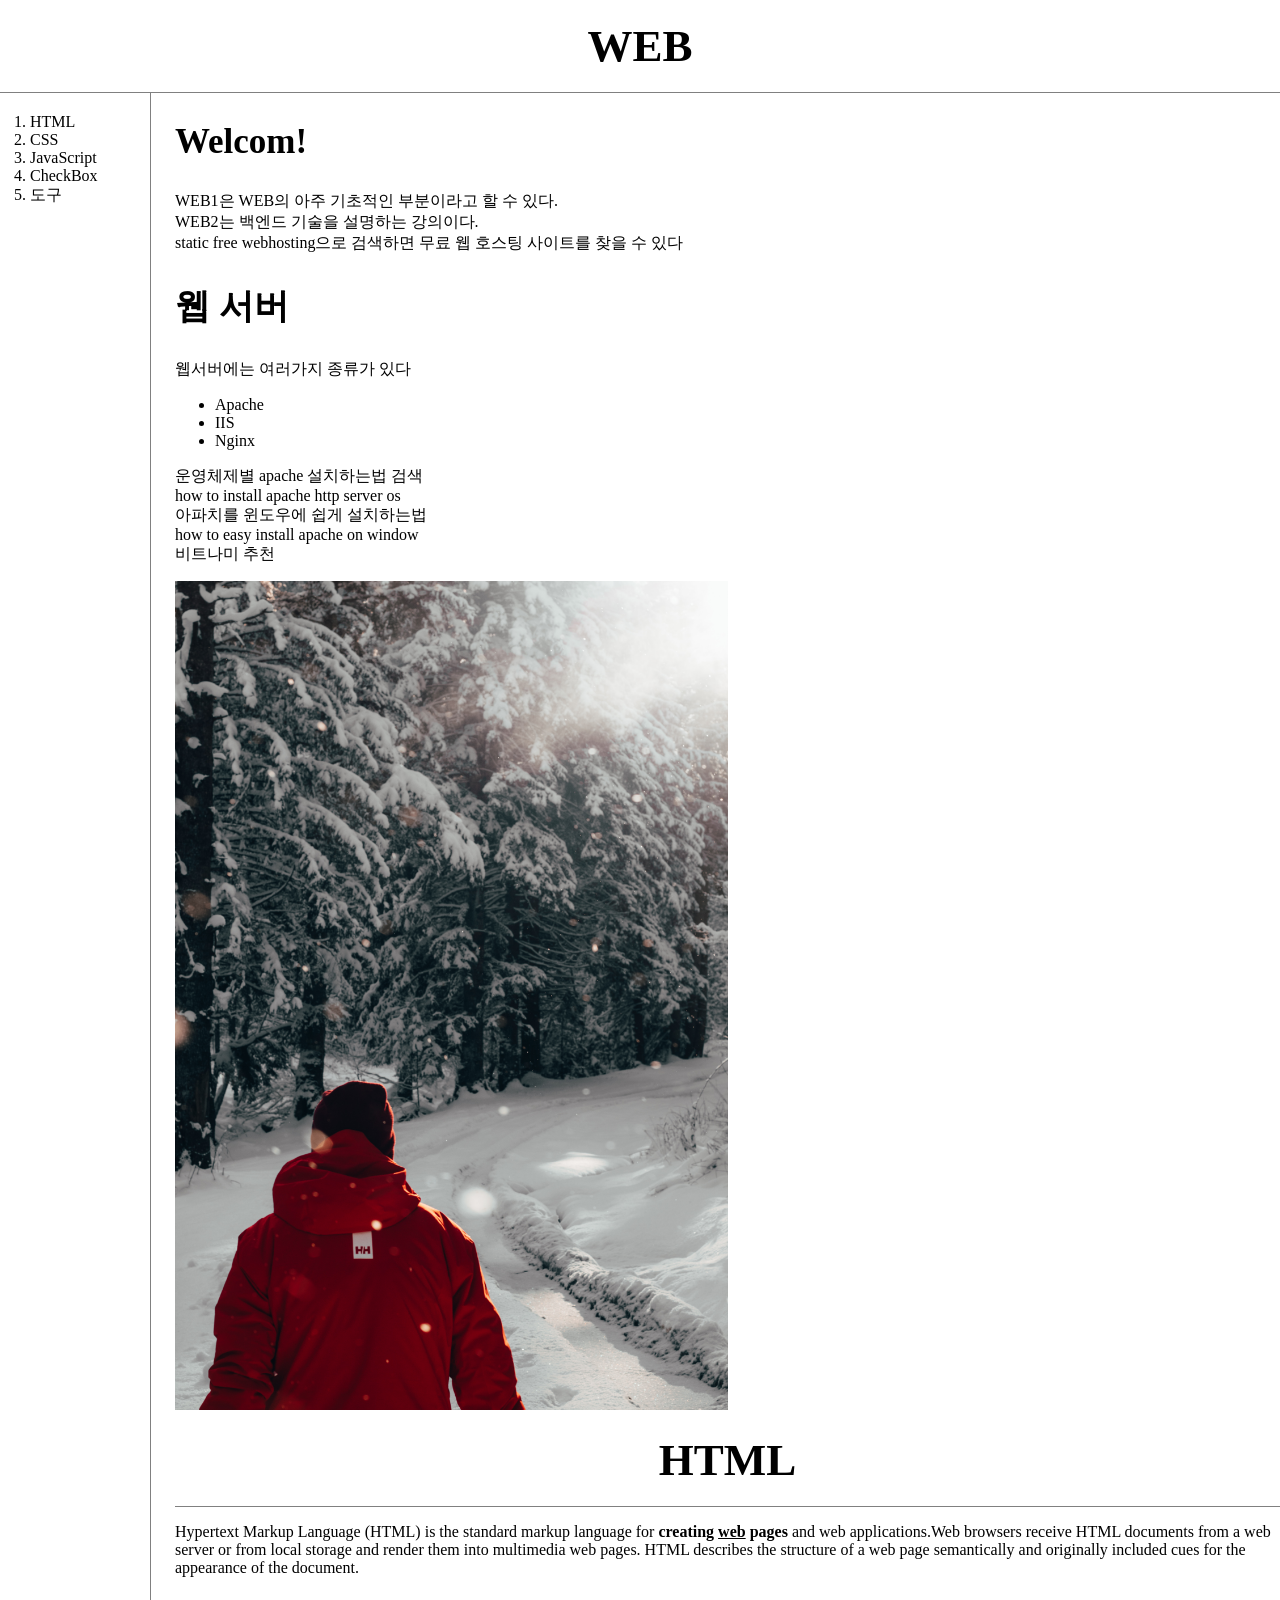
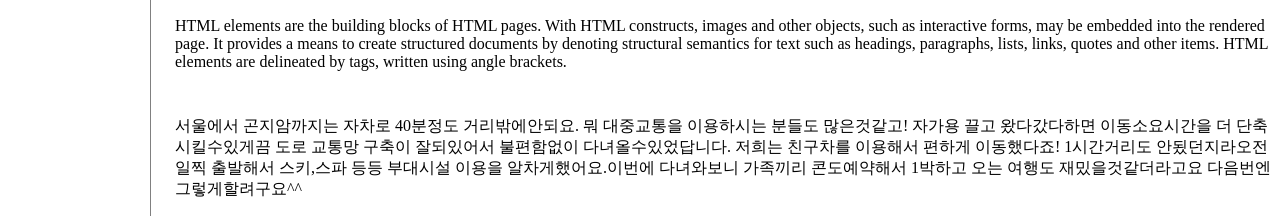
<file: index.html>
<!doctype html>
<html>
<head>
	<title>Node.js</title>
	<meta charset="utf-8">
	<script src="https://ajax.googleapis.com/ajax/libs/jquery/3.2.1/jquery.min.js"></script>
	<link rel="stylesheet" href="style.css">
	<style>/*CSS를 사용하기위한 기본 문법*/
		a { /*HTML전체를 가리킴 - Selector*/
			color:black;				
			text-decoration: none; /*밑줄 제거기능*/
		}
		h1 { /*현재 HTML에서 모든 h1태그를 가리킨다*/
			font-size:45px;
			text-align: center; /*가운데 정렬*/
		}
		h2 {
			font-size: 35px;
		}
	</style>	
</head>
</headfile:///D:/수업자료/생활코딩/자바스크립트/Web/css문법.PNG>
<body>
	<h1><a href="index.html">WEB</a></h1>
	<div id=grid>
	<ol>
		<li><a href="1.html">HTML</a></li>
		<li><a href="2.html">CSS</a></li>
		<li><a href="3.html">JavaScript</a></li>
		<li><a href="CheckBox.html">CheckBox</a></li>
		<li><a href="도구.html">도구</a></li>
	</ol>
	<div id=article>	
	
	<h2>Welcom!</h2>

	<p>
		WEB1은 WEB의 아주 기초적인 부분이라고 할 수 있다.<br>
		WEB2는 백엔드 기술을 설명하는 강의이다.<br>
		static free webhosting으로  검색하면 무료 웹 호스팅 사이트를 찾을 수 있다<br>
		<h2>웹 서버</h2>
		웹서버에는 여러가지 종류가 있다
		<ul>
			<li>Apache</li>
			<li>IIS</li>
			<li>Nginx</li>
		</ul>
		운영체제별 apache 설치하는법 검색<br>
		how to install apache http server os<br>
		아파치를 윈도우에 쉽게 설치하는법<br>
		how to easy install apache on window<br>
		비트나미 추천<br>

	</p>

	<img src="image1.jpg" width="50%">
	<h1>HTML</h1>
	<p>
	Hypertext Markup Language (HTML) is the standard markup language for <strong>creating <u>web</u> pages</strong> and web applications.Web browsers receive HTML documents from a web server or from local storage and render them into multimedia web pages. HTML describes the structure of a web page semantically and originally included cues for the appearance of the document.</p>

	<p style="margin-top: 40px;">
	HTML elements are the building blocks of HTML pages. With HTML constructs, images and other objects, such as interactive forms, may be embedded into the rendered page. It provides a means to create structured documents by denoting structural semantics for text such as headings, paragraphs, lists, links, quotes and other items. HTML elements are delineated by tags, written using angle brackets.</p>

	<p style="margin-top: 45px;">
	서울에서 곤지암까지는 자차로 40분정도 거리밖에안되요. 뭐 대중교통을 이용하시는 분들도 많은것같고! 자가용 끌고 왔다갔다하면 이동소요시간을 더 단축시킬수있게끔 도로 교통망 구축이 잘되있어서 불편함없이 다녀올수있었답니다.

	저희는 친구차를 이용해서 편하게 이동했다죠! 1시간거리도 안됬던지라오전 일찍 출발해서 스키,스파 등등 부대시설 이용을 알차게했어요.이번에 다녀와보니 가족끼리 콘도예약해서 1박하고 오는 여행도 재밌을것같더라고요 다음번엔 그렇게할려구요^^</p>
	</div>
	</div>

</body>
</file>
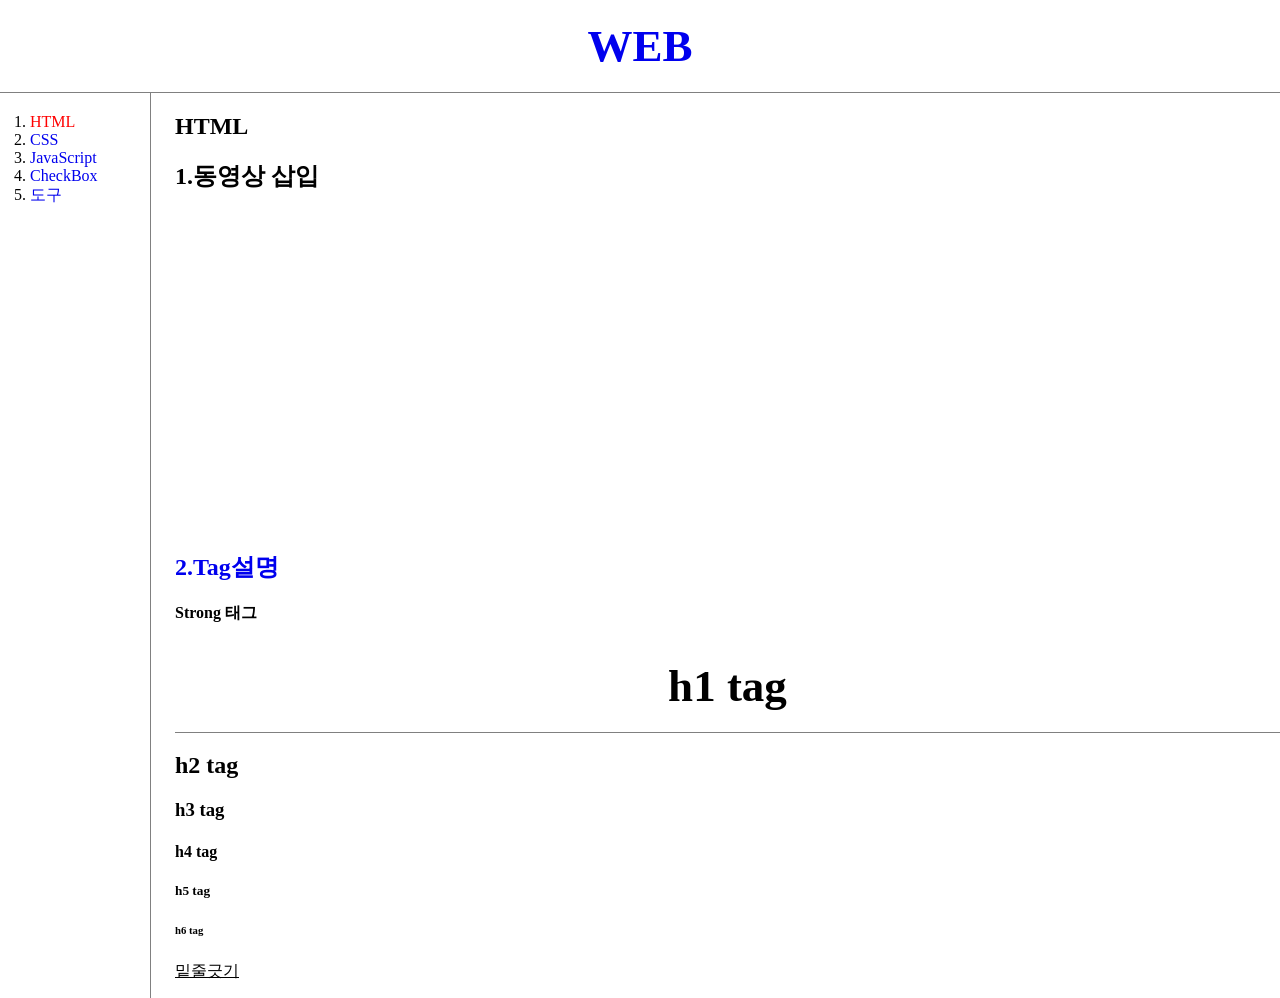
<file: 1.html>
<!doctype html>
<html>
<head>
	<title>WEB1 - html</title>
	<meta charset="utf-8">
	<script src="https://ajax.googleapis.com/ajax/libs/jquery/3.2.1/jquery.min.js"></script>
	<link rel="stylesheet" href="style.css"> <!--style태그 파일을 불러온다-->
</head>
<body>
	<h1><a href="index.html">WEB</a></h1>		
	<div id="grid">
	<ol>
		<li><a href="1.html" id=active>HTML</a></li>
		<li><a href="2.html">CSS</a></li>
		<li><a href="3.html">JavaScript</a></li>
		<li><a href="CheckBox.html">CheckBox</a></li>
		<li><a href="도구.html">도구</a></li>
	</ol>
	<div id="article">
		<h2>HTML</h2>

		<h2>1.동영상 삽입</h2>	
		<p>
			<iframe width="560" height="315" src="https://www.youtube.com/embed/7T7r_oSp0SE" frameborder="0" allow="accelerometer; autoplay; encrypted-media; gyroscope; picture-in-picture" allowfullscreen></iframe>
		</p>

		<h2><a href="https://pridiot.tistory.com/6">2.Tag설명</a></h2>
		<p>
			<strong>Strong 태그</strong>
			 <h1>h1 tag</h1>
			 <h2>h2 tag</h2>
			 <h3>h3 tag</h3>
			 <h4>h4 tag</h4>
			 <h5>h5 tag</h5>
			 <h6>h6 tag</h6>
			 <u>밑줄긋기</u>
		</p>
		</div>
	</div>

</body>
</file>
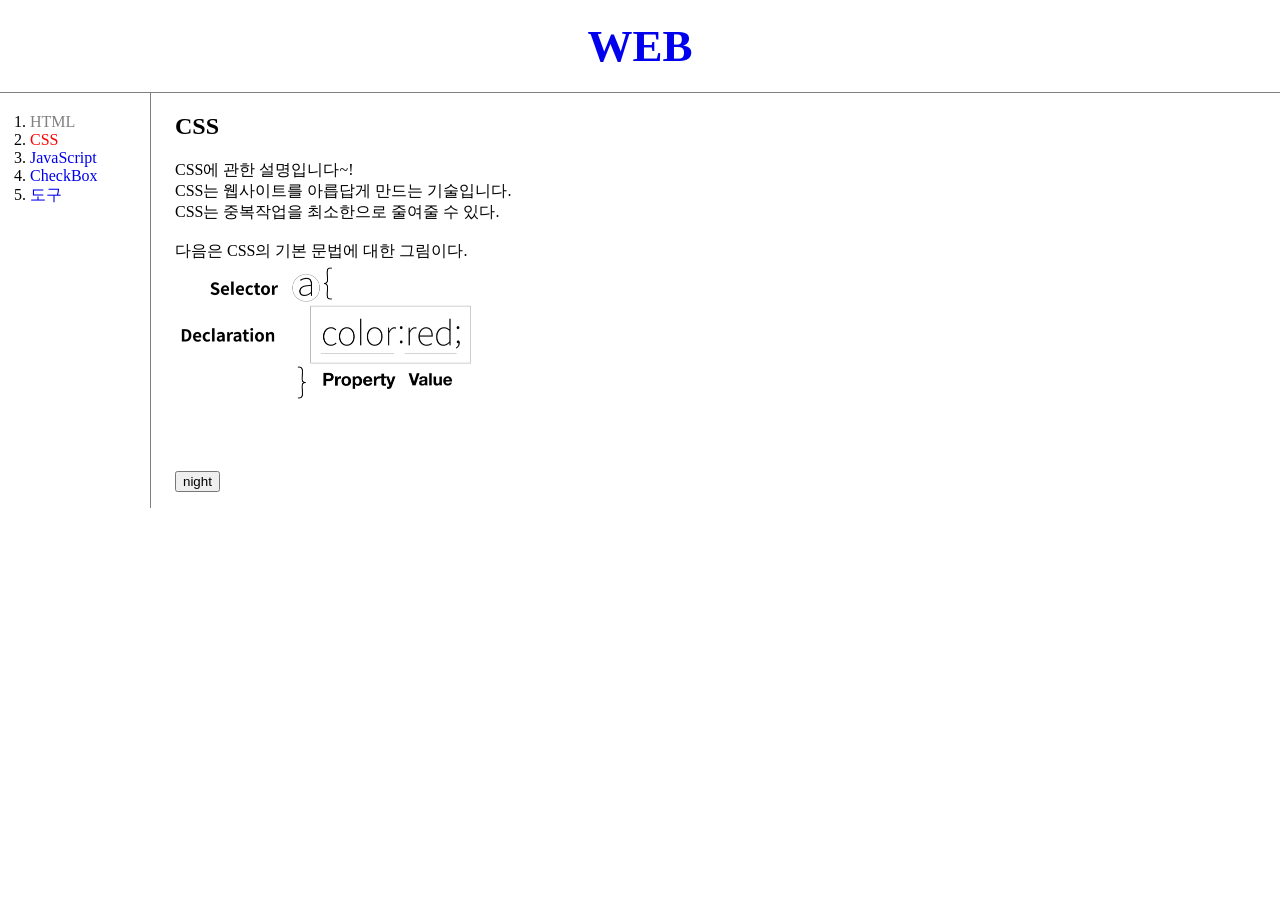
<file: 2.html>
<!doctype html>
<html>
<head>
	<title>WEB1 - html</title>
	<meta charset="utf-8">
	<link rel="stylesheet" href="style.css">
	<script src="https://ajax.googleapis.com/ajax/libs/jquery/3.2.1/jquery.min.js"></script>
	<script src="colors.js"></script>
	
</head>
<body>	
	<h1><a href="index.html">WEB</a></h1>
	<div id="grid">		
		<ol> <!--Ordered List의 줄임말로 순번이 있는 목록으로 정렬할 때 사용함 -->
			<!--List Item의 줄임말로 <ol>, <ul>태그와 같이 쓰인다-->
			<li><a href="1.html" class="saw">HTML</a></li>
			<li><a href="2.html" id="active">CSS</a></li>
			<li><a href="3.html">JavaScript</a></li>
			<li><a href="CheckBox.html">CheckBox</a></li>
			<li><a href="도구.html">도구</a></li>
		</ol>	
		<div id="article">
			<h2>CSS</h2>
			<p>
				CSS에 관한 설명입니다~!<br>
				CSS는 웹사이트를 아릅답게 만드는 기술입니다.<br>
				CSS는 중복작업을 최소한으로 줄여줄 수 있다.<br>
				<br>
				다음은 CSS의 기본 문법에 대한 그림이다.<br>
				<img src="css.PNG" width="300px"><br>
				<br>
				<br>
				<br>
				<input type='button' value='night' onclick="nightDayHandler(this);">
			</p>
		</div>
	</div>

</body>
</file>
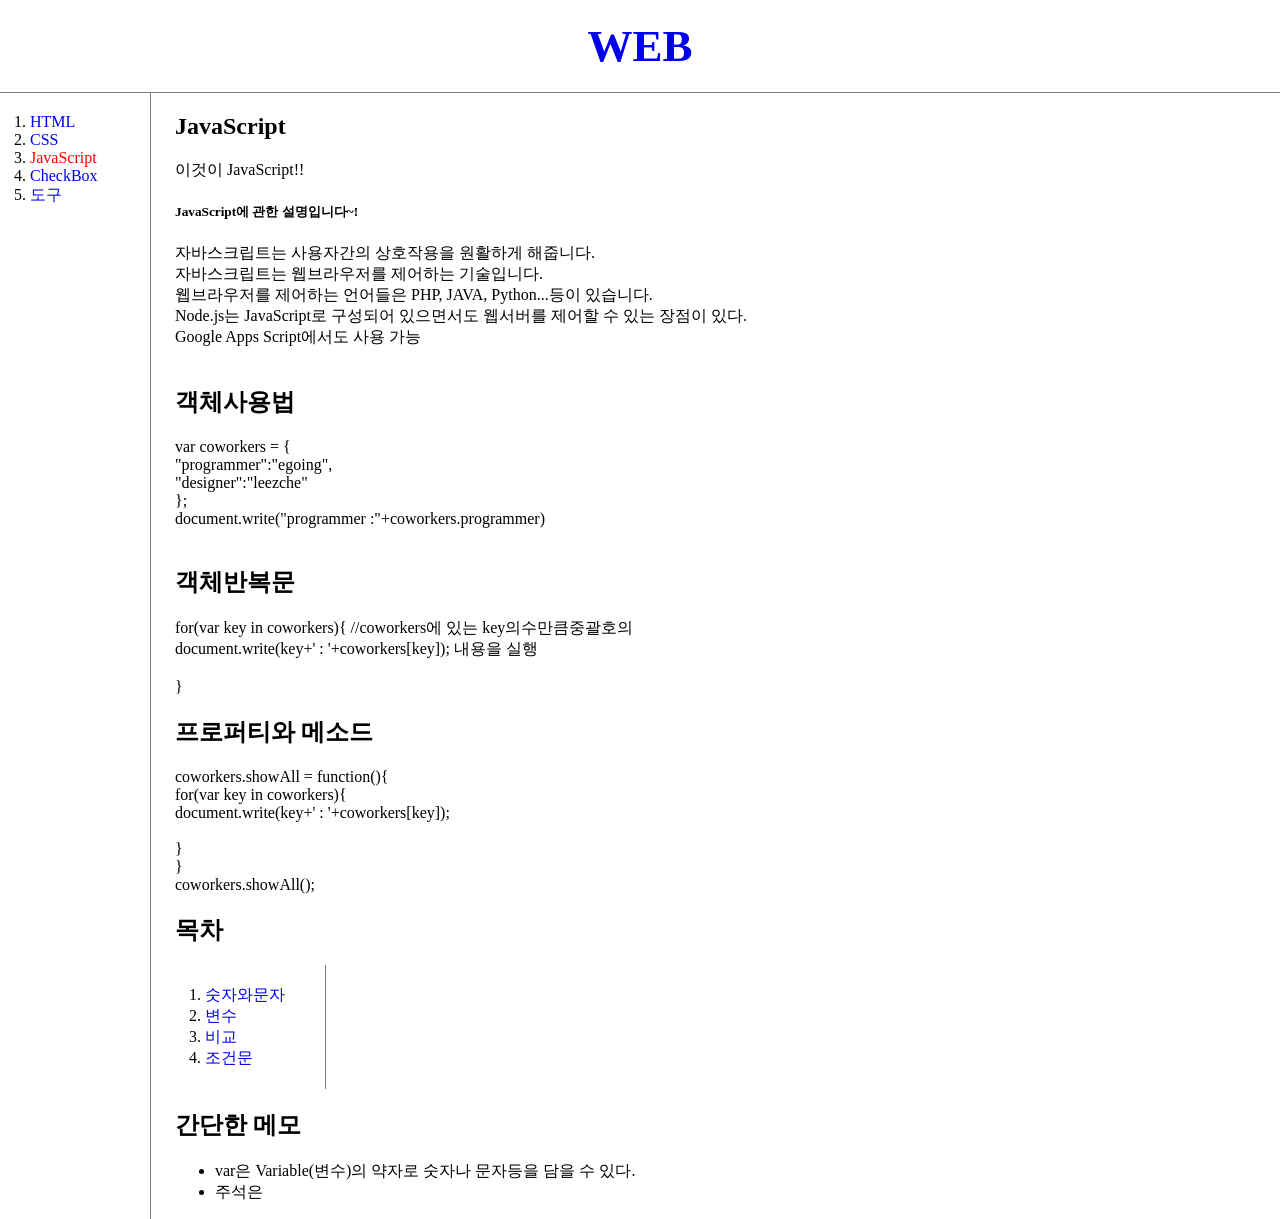
<file: 3.html>
<!doctype html>
<html>
<head>
	<title>WEB1 - html</title>
	<meta charset="utf-8">
	<script src="https://ajax.googleapis.com/ajax/libs/jquery/3.2.1/jquery.min.js"></script>
	<link rel="stylesheet" href="style.css"> <!--style태그 파일을 불러온다-->
</head>
<body>
	<h1><a href="index.html">WEB</a></h1>
	<div id=grid>
		<ol>
			<li><a href="1.html">HTML</a></li>
			<li><a href="2.html">CSS</a></li>
			<li><a href="3.html" id=active>JavaScript</a></li>
			<li><a href="CheckBox.html">CheckBox</a></li>
			<li><a href="도구.html">도구</a></li>
		</ol>
		<div id=article>
			<h2>JavaScript</h2>
			<p>
				<script>
					document.write("이것이 JavaScript!!"); // JavaScript 주석 

				</script>
				<h5>JavaScript에 관한 설명입니다~!</h5>
				자바스크립트는 사용자간의 상호작용을 원활하게 해줍니다.<br>
				자바스크립트는 웹브라우저를 제어하는 기술입니다.<br>
				웹브라우저를 제어하는 언어들은 PHP, JAVA, Python...등이 있습니다.<br>
				Node.js는 JavaScript로 구성되어 있으면서도 웹서버를 제어할 수 있는 장점이 있다.<br>
				Google Apps Script에서도 사용 가능<br><br>
				<h2>객체사용법</h2>
				var coworkers = {<br>
					"programmer":"egoing",<br>
					"designer":"leezche"<br>
				};<br>
				document.write("programmer :"+coworkers.programmer)<br><br>
				<h2>객체반복문</h2>
				for(var key in coworkers){     //coworkers에 있는 key의수만큼중괄호의<br>
					document.write(key+' : '+coworkers[key]);            내용을 실행<br>
					<br>
				}<br>
				<h2>프로퍼티와 메소드</h2>
				coworkers.showAll = function(){<br>
					for(var key in coworkers){<br>
						document.write(key+' : '+coworkers[key]);<br>
					<br>
				    }<br>
				}<br>
				coworkers.showAll();<br>

			</p>
			<h2>목차</h2>
			<p>
				<ol>
					<li><a href="https://opentutorials.org/course/743/4647">숫자와문자</a></li>
					<li><a href="https://opentutorials.org/course/743/4673">변수</a></li>
					<li><a href="https://opentutorials.org/course/743/4722">비교</a></li>
					<li><a href="https://opentutorials.org/course/743/4724">조건문</a></li>
				</ol>
			</p>
			<h2>간단한 메모</h2>
			<p>
				<ul>
					<li>var은 Variable(변수)의 약자로 숫자나 문자등을 담을 수 있다.</li>
					<li>주석은</li>
				</ul>
			</p>
		</div>
	</div>

</body>
</file>
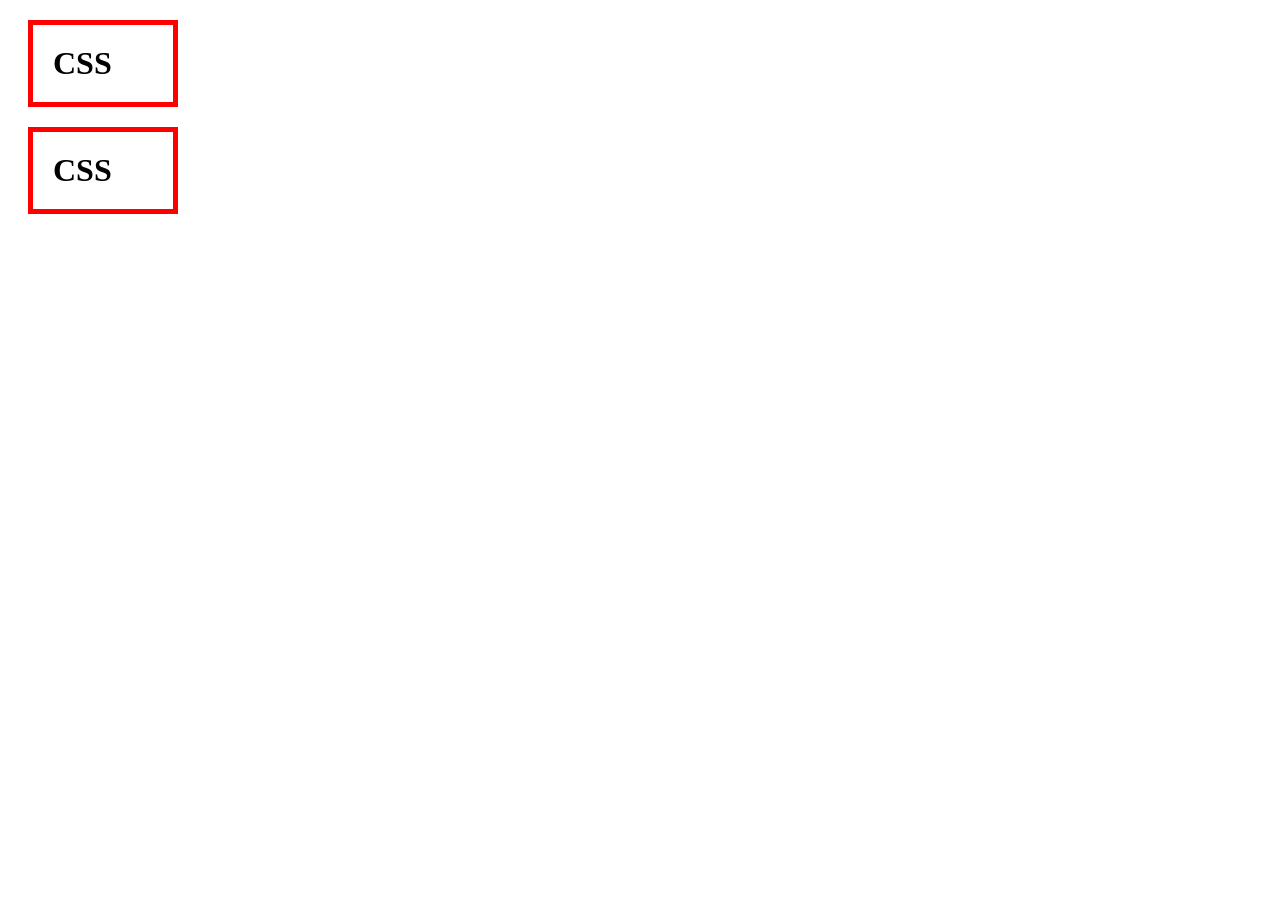
<file: box.html>
<!doctype html>
<html>
	<head>
		<title>WEB1 - html</title>
		<meta charset="utf-8">
		<style>			
			/*block level element (display:block)*/
			h1 { /*h1태그에 대하여*/
				/*border - 테두리*/
				border:5px solid red;
				padding:20px;
				margin:20px;
				display:block; /*한줄을 통째로 박스로 정해줌*/
				width:100px;
			}
			/*inline element (display:inline)*/
			a {
				border-width:5px;
				border-color:red;
				border-style:solid;
			}
		</style>
	</head>
	<body>
		<h1>CSS</h1>
		<h1>CSS</h1>
	</body>
</html>
</file>
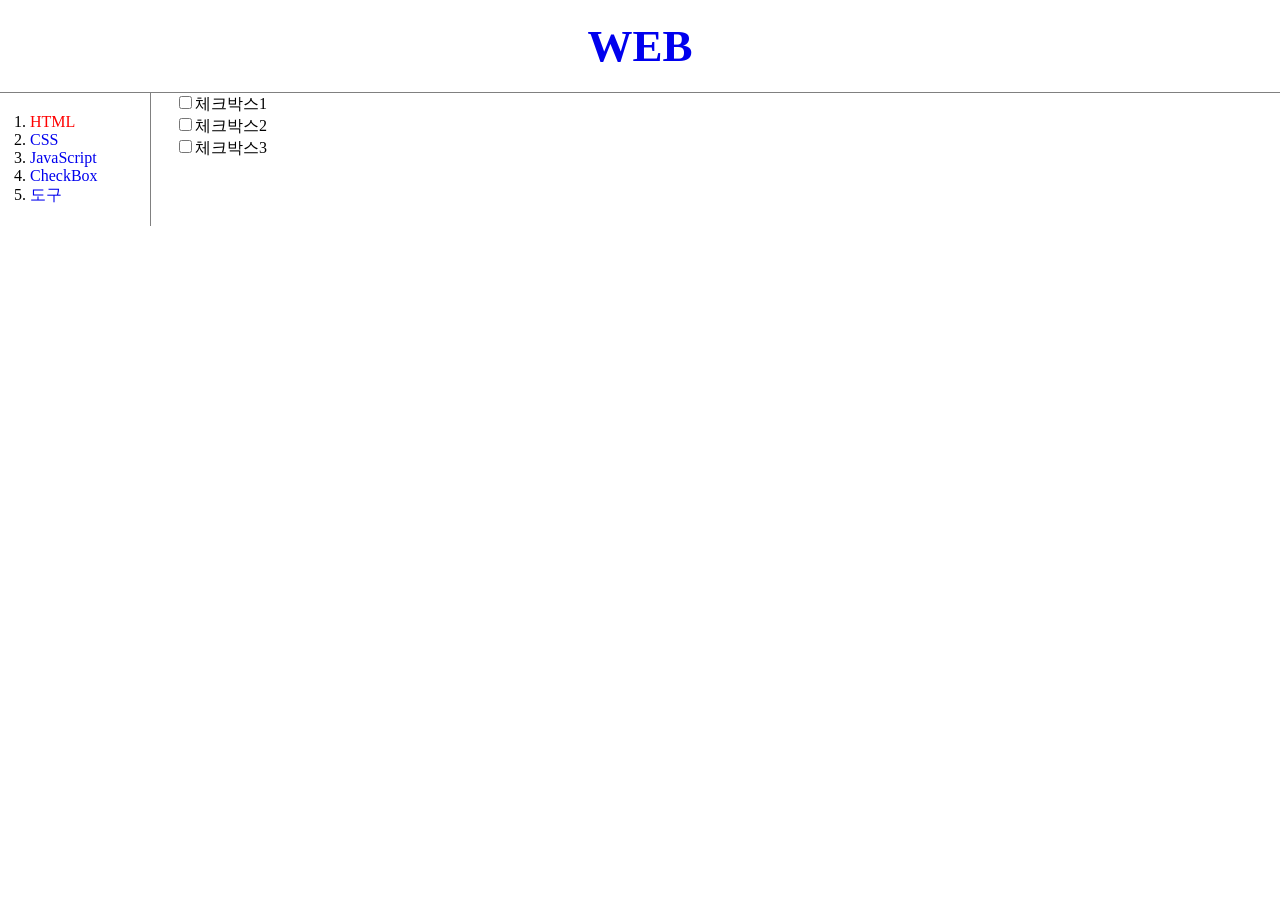
<file: CheckBox.html>
<!doctype html>
<html>
<head>
	<title>WEB1 - html</title>
	<meta charset="utf-8">
	<script src="https://ajax.googleapis.com/ajax/libs/jquery/3.2.1/jquery.min.js"></script>
	<link rel="stylesheet" href="style.css"> <!--style태그 파일을 불러온다-->
</head>
<body>
	<h1><a href="index.html">WEB</a></h1>		
	<div id="grid">
	<ol>
		<li><a href="1.html" id=active>HTML</a></li>
		<li><a href="2.html">CSS</a></li>
		<li><a href="3.html">JavaScript</a></li>
		<li><a href="CheckBox.html">CheckBox</a></li>
		<li><a href="도구.html">도구</a></li>
	</ol>
	<div id="article">
		<input type="checkbox">체크박스1</input><br>
        <input type="checkbox">체크박스2</input><br>
        <input type="checkbox">체크박스3</input>        
	</div>

</body>
</file>
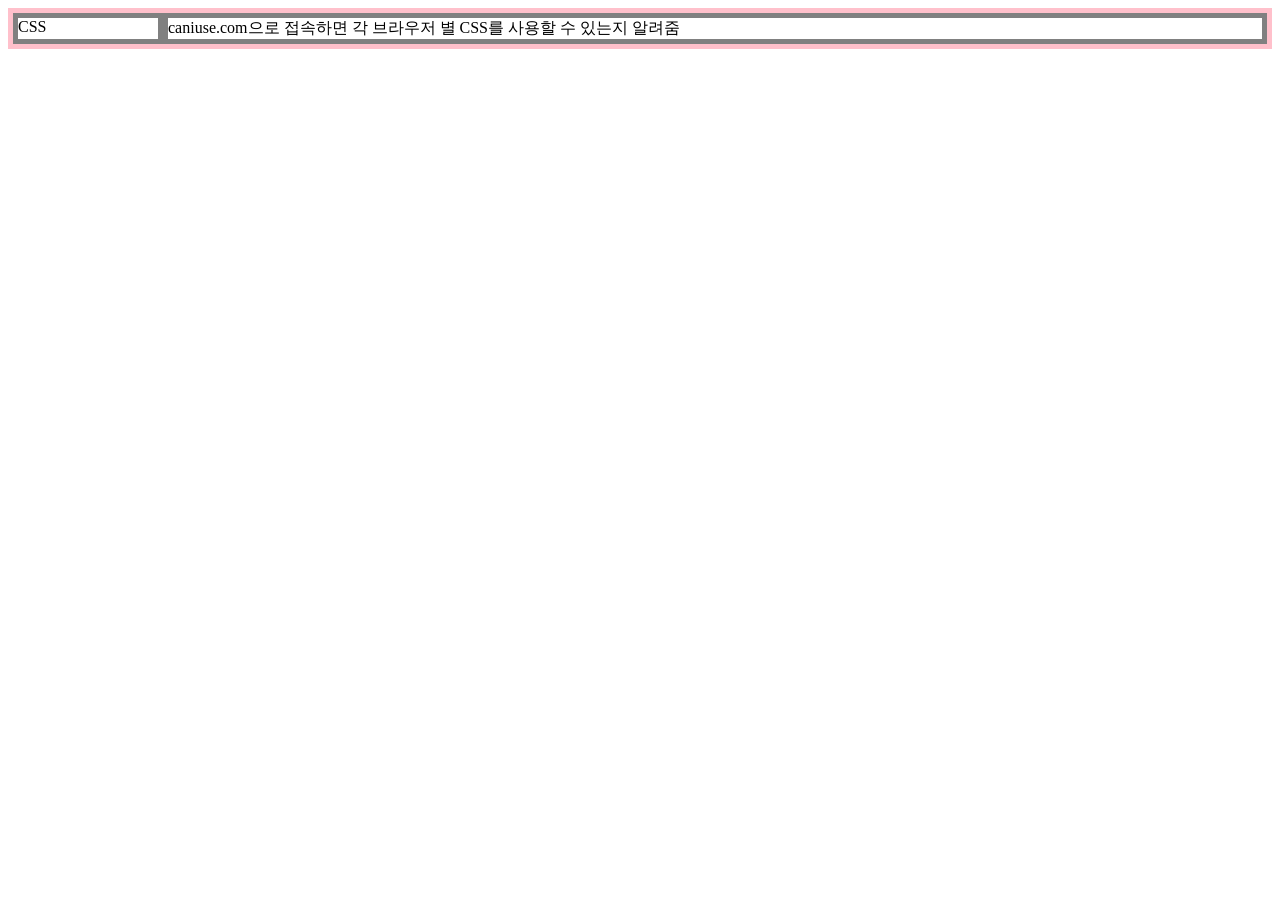
<file: grid.html>
<!doctype html>
<html>
	<head>
		<title>WEB1 - html</title>
		<meta charset="utf-8">
		<style>			
			#grid{
				border:5px solid pink;
				display:grid;
				grid-template-columns: 150px 1fr; /*1fr*/
			}
			div{
				border:5px solid gray;
			}
		</style>
	</head>
	<body>
		<!--div는 division의 약자로 디자인에 주로 활용됨-->
		<div id="grid">		
			<div>CSS</div>
			<div>caniuse.com으로 접속하면 각 브라우저 별 CSS를 사용할 수 있는지 알려줌</div>
		</div>
	</body>
</html>
</file>
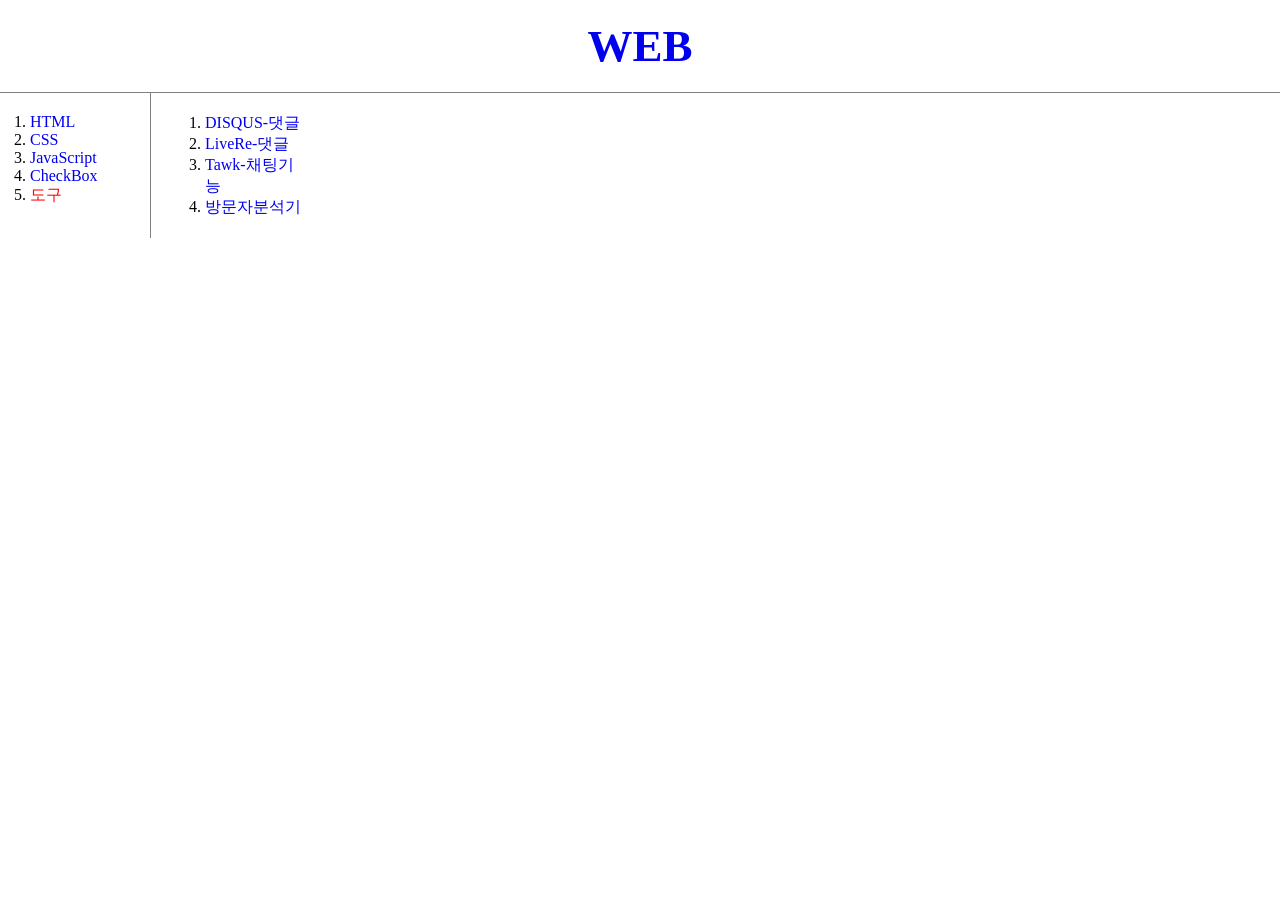
<file: 도구.html>
<!doctype html>
<html>
<head>
	<title>댓글 - html</title>
	<link rel="stylesheet" href="style.css">
	<meta charset="utf-8">
	<style>
		.article {
			border:none;
		}
	</style>
</head>
<body>
	<h1><a href="index.html">WEB</a></h1>
	<div id="grid">
	<ol>
		<li><a href="1.html">HTML</a></li>
		<li><a href="2.html">CSS</a></li>
		<li><a href="3.html">JavaScript</a></li>
		<li><a href="CheckBox.html">CheckBox</a></li>
		<li><a href="도구.html" id=active>도구</a></li>
	</ol>
		<div id="article">
		<ol class="article">					
			<li><a href="https://disqus.com/">DISQUS-댓글</a></li>
			<li><a href="https://livere.com/">LiveRe-댓글</a></li>
			<li><a href="https://www.tawk.to/">Tawk-채팅기능</a></li>
			<li><a href="https://analytics.google.com/">방문자분석기</a></li>
		</ol>
		</div>
	</div>

</body>
</file>
<file: style.css>
/* id(#) > class(.) > tag 순으로 Selector 우선순위가 결정된다*/
body{
	margin:0;
}
#active { /**/
	color:red;
}

.saw { /*class가 saw인 선택자에 대해 saw는 보았다라는 뜻*/
	color:gray;
}

a { 	
	text-decoration:none;
}
h1 {
	font-size:45px;
	text-align:center;
	border-bottom:1px solid gray;
	margin:0;
	padding:20px;
}
ol{
	border-right:1px solid gray;
	width:100px;
	margin:0;
	padding: 20px

}
#grid {
	display:grid;
	grid-template-columns: 150px 1fr;
}
#grid ol{
	padding-left: 30px;
}

#grid #article{
	padding-left: 25px;

}

@media(max-width:550px){
  	#grid{
    	display: block;
  	}
  	ol{
    	border-right:none;
  	}
  	h1 {
    	border-bottom:none;
  	}
}
</file>
